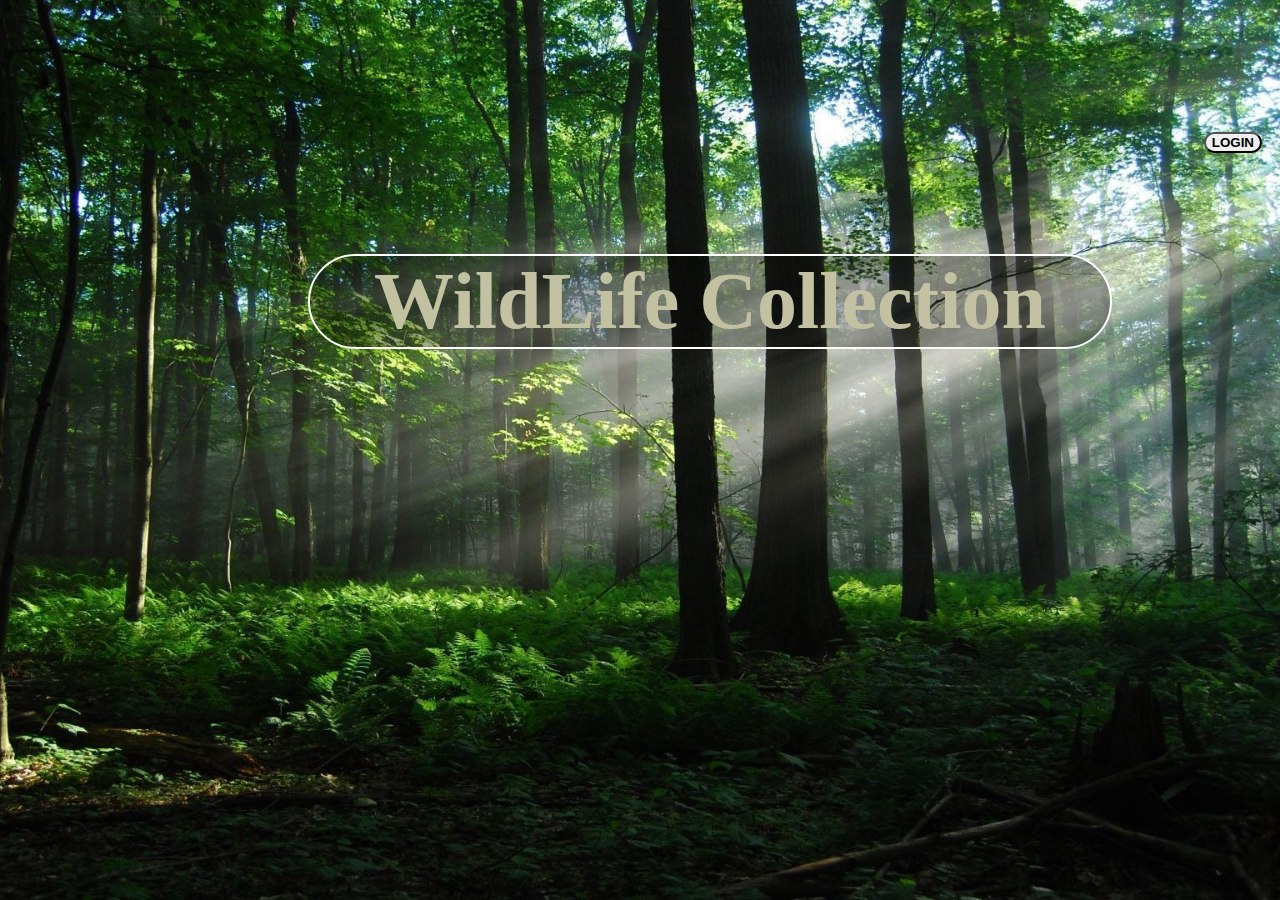
<file: index.html>
<!DOCTYPE html>
<html>
<head>
	<title>Wildlife</title>
	<link rel="stylesheet" href="https://cdn.jsdelivr.net/npm/bootstrap@4.5.3/dist/css/bootstrap.min.css" integrity="sha384-TX8t27EcRE3e/ihU7zmQxVncDAy5uIKz4rEkgIXeMed4M0jlfIDPvg6uqKI2xXr2" crossorigin="anonymous">
	<!-- <link rel="stylesheet" href="https://fonts.googleapis.com/css?family=Syne Mono"> -->
	<link rel="stylesheet" type="text/css" href="wl.css">
</head>
<body>
 
   <h1 class = "text-uppercase"><strong>WildLife Collection</strong></h1>
   <a href="web1.html">
   <button class = "btn btn-primary">Login</button>
    </a>


</body>
</html>
</file>
<file: wl.css>
html body{
	background: url(forest1.jpg) no-repeat center center fixed;
	background-size: cover;
	font-family: "Syne Mono";
}
h1{
	text-align: center;
	font-size: 5rem;
	color:#c2c2a3;
	position: relative;
	top: 200px;
	left: 300px;
	border : 2px solid white;
	border-radius: 800px;
    width : 800px;
    background-color: rgba(1,1,1,0.3);
}
/*h1:hover{
	background-color: red;

}*/
button{
  float: right;
  margin-right: 10px;
  position: relative;
  bottom: 70px;
  cursor: pointer;
}
button:hover{
  background-color: rgb(51, 102, 255,0.2)

}
.btn{
	 font-weight: 700;
	 border-radius: 300px; 
	 text-transform: uppercase;
}
</file>
